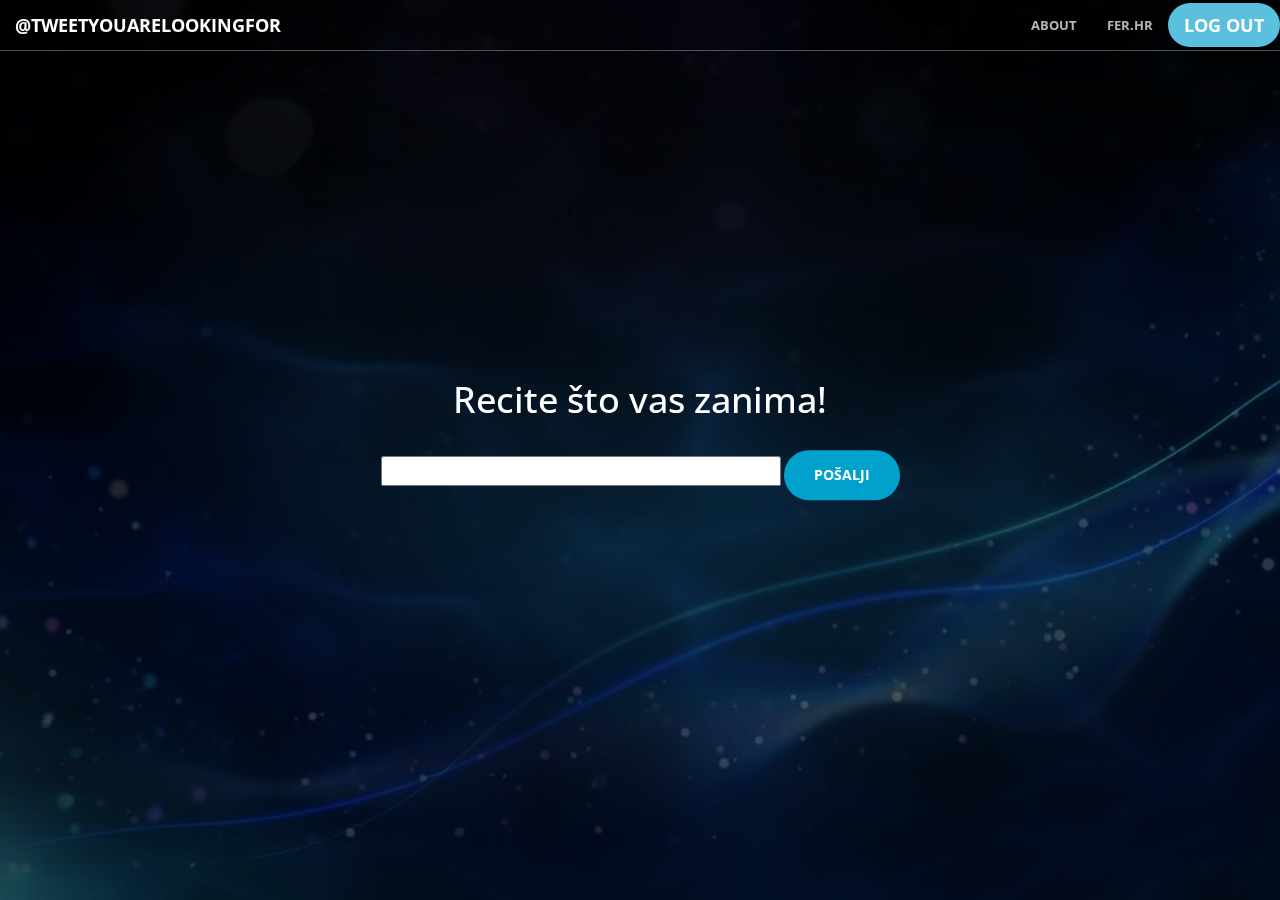
<file: twitter_stream_server/public_html/stream.html>
<!DOCTYPE html>
<html lang="en">
<head>
	<link rel='shortcut icon' href='favicon.ico' />
	 <meta charset="utf-8">
    <meta http-equiv="X-UA-Compatible" content="IE=edge">
    <meta name="viewport" content="width=device-width, initial-scale=1">
    <meta name="description" content="">
    <meta name="author" content="">



    <title>TweetYouAreLookingFor - Stream</title>

    <!-- Bootstrap Core CSS -->
    <link rel="stylesheet" href="css/bootstrap.min.css" type="text/css">

    <!-- Custom Fonts -->
    <link href='http://fonts.googleapis.com/css?family=Open+Sans:300italic,400italic,600italic,700italic,800italic,400,300,600,700,800' rel='stylesheet' type='text/css'>
    <link href='http://fonts.googleapis.com/css?family=Merriweather:400,300,300italic,400italic,700,700italic,900,900italic' rel='stylesheet' type='text/css'>
    <link rel="stylesheet" href="font-awesome/css/font-awesome.min.css" type="text/css">

    <!-- Plugin CSS -->
    <link rel="stylesheet" href="css/animate.min.css" type="text/css">

    <!-- Custom CSS -->
    <link rel="stylesheet" href="css/creative.css" type="text/css">
    <script type="text/javascript" src="http://ajax.googleapis.com/ajax/libs/jquery/1.7.1/jquery.min.js"></script>

    <!-- HTML5 Shim and Respond.js IE8 support of HTML5 elements and media queries -->
    <!-- WARNING: Respond.js doesn't work if you view the page via file:// -->
    <!--[if lt IE 9]>
        <script src="https://oss.maxcdn.com/libs/html5shiv/3.7.0/html5shiv.js"></script>
        <script src="https://oss.maxcdn.com/libs/respond.js/1.4.2/respond.min.js"></script>
    <![endif]-->
</head>
<style>

 #query{
  color:blue;
  font-size:20px;
  width:400px;
  height:30px;
  
 }

p{
 color:white;
 font-size:20px;
}
.block{
	background-color:rgba(255, 255, 255, .8);
	width:820px;
	height: 30%;
	margin-left: 325px;
	margin-right: auto;
	margin-bottom: 10px;
	font-family: sans-serif;
	text-align: left;
	font-size:20px;
	/*float:center;*/
	padding-left: 30px;
	padding-right: 30px;
	padding-bottom: 30px;

	border-radius: 20px;
	border-color: #428BCA;
	border-width:5px;
	border-style: solid;
	position: relative;
}

 
</style>
<body id="page-top">
	<div class="fullscreen-bg">
		 <video preload="auto" autoplay loop muted class="fullscreen-bg__video">
		       <source type="video/mp4" src="img/videoloop.mp4" />
		       <source type="video/ogg" src="img/videoloop.ogv" />
		       <source type="video/webm" src="img/videoloop.webm" />
		 </video>
    </div> 

    <nav id="mainNav" class="navbar navbar-default navbar-fixed-top">
        <div class="container-fluid">
            <!-- Brand and toggle get grouped for better mobile display -->
            <div class="navbar-header">
                <button type="button" class="navbar-toggle collapsed" data-toggle="collapse" data-target="#bs-example-navbar-collapse-1">
                    <span class="sr-only">Toggle navigation</span>
                    <span class="icon-bar"></span>
                    <span class="icon-bar"></span>
                    <span class="icon-bar"></span>
                </button>
                <a class="navbar-brand page-scroll" href="index.html">@TweetYouAreLookingFor</a>
            </div>

            <!-- Collect the nav links, forms, and other content for toggling -->
            <div class="collapse navbar-collapse" id="bs-example-navbar-collapse-1">
                <ul class="nav navbar-nav navbar-right">
                    <li>
                        <a class="page-scroll" href="/">About</a>
                    </li> 
                     <li>
                        <a class="page-scroll" href="http://www.fer.unizg.hr/">FER.HR</a>
                     	<!--<a class="page-scroll" href="#loginForm" data-toggle="modal" data-target="#loginForm">Log In</a>--> 
                        <!--<button type="button" class="btn btn-info btn-lg" style="margin-top:3px" data-toggle="modal" data-target="#loginForm">Login</button>-->                      
                    </li> 
                    <li>
                    	<button type="button" id="logout" class="btn btn-info btn-lg" style="margin-top:3px">Log Out</button>
                    </li>
                </ul>

					
				</div>

            </div>
            <!-- /.navbar-collapse -->
        </div>
        <!-- /.container-fluid -->
    </nav>

     <header>
        <div class="header-content">
         
            <div id="header-content-inner">
                <h1>Recite što vas zanima!</h1>
                <br>
              
				<input type="text" id="query">
				<button id="submit" onclick="send() " class="btn btn-primary btn-xl page-scroll">Pošalji</button>
				<p id="demo"></p>
				<div class="col-sm-12">
					<ul id="list" class="list-group">

					</ul>
					<div id="results">
					</div>
					<script>
					var list = document.getElementById("list");
					var allQueries = [];//ideja je da se pamte upiti i svaki upit je ujedno i id za taj query 
					var tvitovi=[];
					
					 document.getElementById("logout").onclick = function () {
					    LogOut();
						
						window.open(
							'https://twitter.com/logout',
							'_blank' 
							);
						location.href = "/";
					};
					
					var webSocket = new WebSocket("ws://" + location.hostname + ":4567/stream/");
					webSocket.onopen = function () {
						webSocket.send(getCookie("requestToken"));
					};
					webSocket.onmessage = function (msg) {
					    
						
						//list.appendChild(listElement);
						console.log(msg);
						var data=JSON.parse(msg.data);
						//window.alert(data[0].text);
						//arr = [];
						//var pridosliTvitovi=[];
						
						for(var event in data){
							
							//window.alert(event); // to je naziv upita
							//provjeriti dali event već postoji u listi evenata
							var remember = 0;
							//window.alert(allQueries.length);
							for(p=0;p<allQueries.length;p++){
							  
							  if(allQueries[p]==event) remember=1;
							}
						 if(remember==1) {
								//window.alert("yeaaah");
								//window.alert(tvitovi);
								var dataCopy = data[event];
								//window.alert(JSON.stringify(dataCopy));
								var queryDiv=document.getElementById(event);
								queryDiv.innerHTML="<span style=\"color:black;\">Ovdje se prati tijek tweetova za upit:</span> <b style=\"color:#00a2cc;\">"+event+"</b></br></br>";
									
								var i=0;
								for(key in dataCopy){
									//if(key=="text"){		
									//window.alert(dataCopy[i].text);
									var tvit=dataCopy[i].text;
									tvitovi.push(tvit);
									var autor=dataCopy[i].author;
									var datum=dataCopy[i].date;
									queryDiv.innerHTML=queryDiv.innerHTML+"<b>Autor:</b> <b style=\"color:#00a2cc;\">"+autor+"</b>&nbsp&nbsp&nbsp&nbsp"+"  <b> Tweet:</b> &nbsp<b style=\"color:#00a2cc;\">"+tvit+"</b></br>";//+"      "+"   Datum: "+datum+"</br>";
									i=i+1;
											 
								}
									
								
								//queryDiv.innerHTML=queryDiv.innerHTML+"Autor: "+autor+"  "+"Tweet: "+tvit+"   "+"Datum: "+datum+"</br>";
								
							}
						 else{
							allQueries.push(event);
							document.getElementById("demo").innerHTML = "Svi upiti :"+allQueries;	
							var dataCopy = data[event];
							//window.alert(JSON.stringify(dataCopy));
							//window.alert(dataCopy[0].text);
							
							var queryDiv = document.createElement('div');
							queryDiv.id = event;
							queryDiv.className = 'block';
							document.getElementById("results").insertBefore(queryDiv, document.getElementById("results").firstChild);
							
							queryDiv.innerHTML="<span style=\"color:black;\">Ovdje se prati tijek tweetova za upit:</span> <b style=\"color:#00a2cc;\">"+event+"</b></br></br>";
										
							
							var i=0;
							for(key in dataCopy){
							 //if(key=="text"){		
								//window.alert(dataCopy[i].text);
								var tvit=dataCopy[i].text;
								tvitovi.push(tvit);
								var autor=dataCopy[i].author;
								var datum=dataCopy[i].date;
								queryDiv.innerHTML=queryDiv.innerHTML+"<b>Autor:</b> <b style=\"color:#00a2cc;\">"+autor+"</b>&nbsp&nbsp&nbsp&nbsp"+"<b>Tweet:</b> &nbsp<b style=\"color:#00a2cc;\">"+tvit+"</b></br>";//+"      "+"   Datum: "+datum+"</br>";
								i=i+1;
											 
							}
						 }		
							
						}
						
					};
					
				  webSocket.onclose = function () { console.log("WebSocket connection closed") };
				  
				function getCookie(name) {
					var value = "; " + document.cookie;
					var parts = value.split("; " + name + "=");
					if (parts.length == 2) return parts.pop().split(";").shift();
				}

				function send(){
					var sameQuery=0;
					var text = document.getElementById("query").value;
					if(text!=''){
						console.log("sending text");
						
					
						//window.alert("allQueries elements: "+allQueries+"  "+"tekst: "+text);
						if (allQueries.indexOf(text) > -1){
								sameQuery=1;
								//window.alert("tu smo");
								}
						
						if(sameQuery==0) webSocket.send(text);
						else window.alert("Given query already exists");
						document.getElementById("query").value='';
					}
				}

				

				function LogOut() {
				  webSocket.close();
				  document.cookie = 'requestToken=;expires=Thu, 01 Jan 1970 00:00:01 GMT;';		  
				}
				
				

				</script>	
				</div>	
					
            </div>
        </div>
    </header>

    <!--Ovo je original dolje

	<div class="container">	
		<p>Search for new tweets by given query</p>
		<textarea id="query"></textarea>
		<button id="submit" onclick="send()">Send</button>
		<p id="demo"></p>
		<div class="col-sm-12">
			<ul id="list" class="list-group">

			</ul>	
		</div>		
	</div>
	-->
</body>

<script src="js/jquery.min.js"></script>
<script src="js/bootstrap.min.js"></script>



</html>
</file>
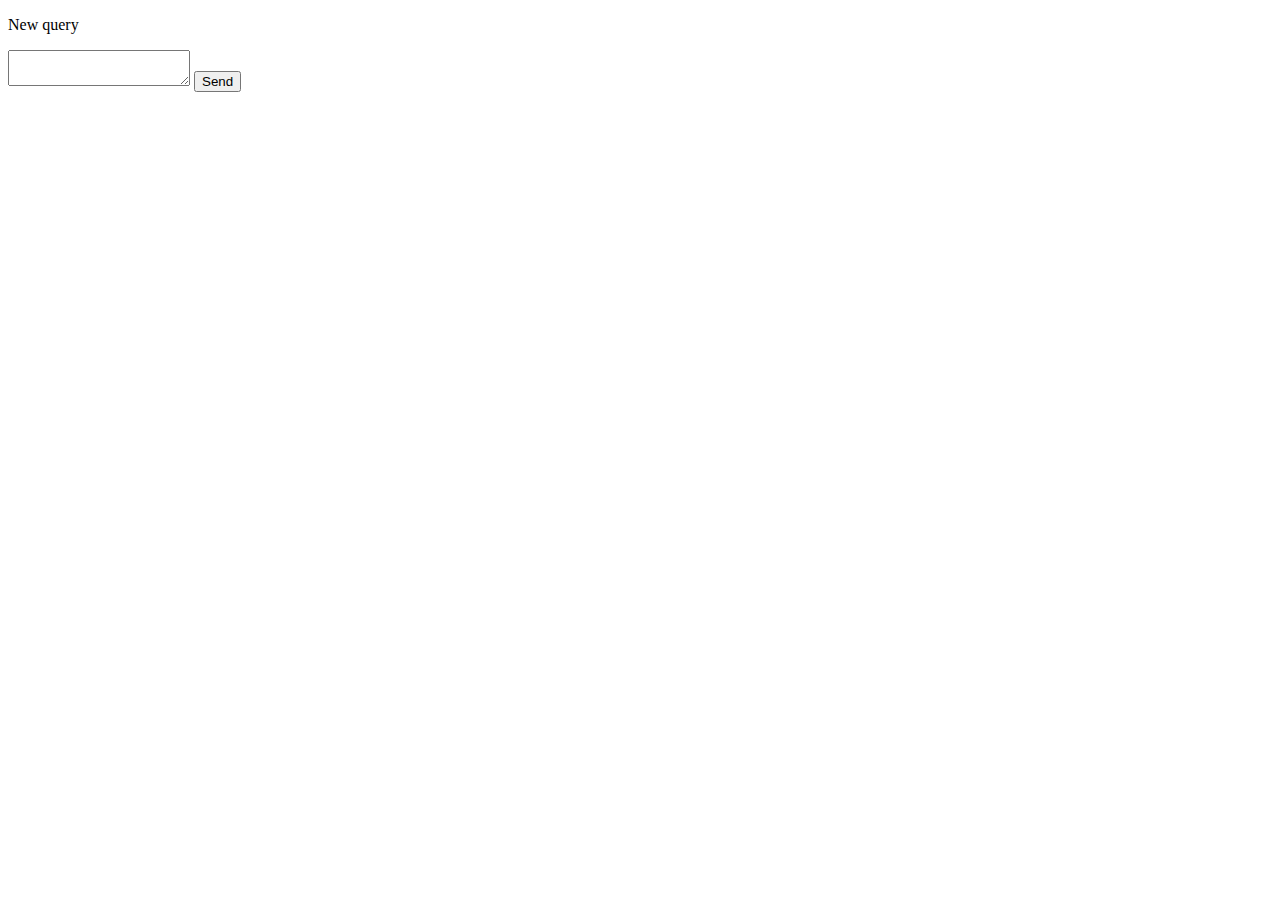
<file: twitter_stream_server/src/main/java/public_html/stream.html>
<!DOCTYPE html>
<html>
<head>
	<link rel='shortcut icon' href='favicon.ico' />
	<title>Test 2</title>
</head>
<body>
	<div class="container">
		<div class="col-sm-12">
			<ul id="list" class="list-group">

			</ul>	
		</div>
		<p>New query</p>
		<textarea id="query"></textarea>
		<button id="submit" onclick="send()">Send</button>
	</div>
</body>
<script src="js/jquery.min.js"></script>
<script src="js/bootstrap.min.js"></script>
<script>
	var list = document.getElementById("list");

	var webSocket = new WebSocket("ws://" + location.hostname + ":4567/stream/");
	webSocket.onopen = function () {
		webSocket.send(getCookie("requestToken"));
	};
	webSocket.onmessage = function (msg) {
		var listElement = document.createElement("LI");
		listElement.className = "list-group-item";
		listElement.appendChild(document.createTextNode(msg.data));
		list.appendChild(listElement);
		console.log(msg);
	};
	webSocket.onclose = function () { alert("WebSocket connection closed") };

function getCookie(name) {
	var value = "; " + document.cookie;
	var parts = value.split("; " + name + "=");
	if (parts.length == 2) return parts.pop().split(";").shift();
}

function send(){
	var text = document.getElementById("query").value;
	if(text!=''){
		console.log("sending text");
		webSocket.send(text);
		document.getElementById("query").value='';
	}
}
</script>
</html>
</file>
<file: twitter_stream_server/public_html/css/creative.css>
/*!
 * Start Bootstrap - Creative Bootstrap Theme (http://startbootstrap.com)
 * Code licensed under the Apache License v2.0.
 * For details, see http://www.apache.org/licenses/LICENSE-2.0.
 */

html,
body {
    width: 100%;
    height: 100%;
}

body {
    font-family: Merriweather,'Helvetica Neue',Arial,sans-serif;
}

hr {
    max-width: 50px;
    border-color: #00a2cc;
    border-width: 3px;
}

hr.light {
    border-color: #fff;
}

a {
    color: #00a2cc;
    -webkit-transition: all .35s;
    -moz-transition: all .35s;
    transition: all .35s;
}

a:hover,
a:focus {
    color: #eb3812;
}

h1,
h2,
h3,
h4,
h5,
h6 {
    font-family: 'Open Sans','Helvetica Neue',Arial,sans-serif;
}

p {
    margin-bottom: 20px;
    font-size: 16px;
    line-height: 1.5;
}

.bg-primary {
    background-color: #00a2cc;
}

.bg-dark {
    color: #fff;
    background-color: #222;
}

.text-faded {
    color: rgba(255,255,255,.7);
}

section {
    padding: 100px 0;
}

aside {
    padding: 50px 0;
}

.no-padding {
    padding: 0;
}

.navbar-default {
    border-color: rgba(34,34,34,.05);
    font-family: 'Open Sans','Helvetica Neue',Arial,sans-serif;
    background-color: #fff;
    -webkit-transition: all .35s;
    -moz-transition: all .35s;
    transition: all .35s;
}

.navbar-default .navbar-header .navbar-brand {
    text-transform: uppercase;
    font-family: 'Open Sans','Helvetica Neue',Arial,sans-serif;
    font-weight: 700;
    color: #00a2cc;
}

.navbar-default .navbar-header .navbar-brand:hover,
.navbar-default .navbar-header .navbar-brand:focus {
    color: #eb3812;
}

.navbar-default .nav > li>a,
.navbar-default .nav>li>a:focus {
    text-transform: uppercase;
    font-size: 13px;
    font-weight: 700;
    color: #222;
}

.navbar-default .nav > li>a:hover,
.navbar-default .nav>li>a:focus:hover {
    color: #00a2cc;
}

.navbar-default .nav > li.active>a,
.navbar-default .nav>li.active>a:focus {
    color: #00a2cc!important;
    background-color: transparent;
}

.navbar-default .nav > li.active>a:hover,
.navbar-default .nav>li.active>a:focus:hover {
    background-color: transparent;
}

@media(min-width:768px) {
    .navbar-default {
        border-color: rgba(255,255,255,.3);
        background-color: transparent;
    }

    .navbar-default .navbar-header .navbar-brand {
        color: rgba(255,255,255,.7);
    }

    .navbar-default .navbar-header .navbar-brand:hover,
    .navbar-default .navbar-header .navbar-brand:focus {
        color: #fff;
    }

    .navbar-default .nav > li>a,
    .navbar-default .nav>li>a:focus {
        color: rgba(255,255,255,.7);
    }

    .navbar-default .nav > li>a:hover,
    .navbar-default .nav>li>a:focus:hover {
        color: #fff;
    }

    .navbar-default.affix {
        border-color: rgba(34,34,34,.05);
        background-color: #fff;
    }

    .navbar-default.affix .navbar-header .navbar-brand {
        font-size: 14px;
        color: #00a2cc;
    }

    .navbar-default.affix .navbar-header .navbar-brand:hover,
    .navbar-default.affix .navbar-header .navbar-brand:focus {
        color: #eb3812;
    }

    .navbar-default.affix .nav > li>a,
    .navbar-default.affix .nav>li>a:focus {
        color: #222;
    }

    .navbar-default.affix .nav > li>a:hover,
    .navbar-default.affix .nav>li>a:focus:hover {
        color: #00a2cc;
    }
}

header {
    position: relative;
    width: 100%;
    min-height: auto;
    text-align: center;
    color: #fff;
    /*background-image: url(../img/header.jpg);*/
    background: url("../img/overaly.png")repeat;
    background-position: center;
    -webkit-background-size: cover;
    -moz-background-size: cover;
    background-size: cover;
    -o-background-size: cover;
}

header .header-content {
    position: relative;
    width: 100%;
    padding: 100px 15px;
    text-align: center;
}

header .header-content .header-content-inner h1 {
    margin-top: 0;
    margin-bottom: 0;
    text-transform: uppercase;
    font-weight: 700;
}

header .header-content .header-content-inner hr {
    margin: 30px auto;
}

header .header-content .header-content-inner p {
    margin-bottom: 50px;
    font-size: 16px;
    font-weight: 300;
    color: rgba(255,255,255,.7);
}

.fullscreen-bg {
  position: fixed;
  top: 0;
  right: 0;
  bottom: 0;
  left: 0;
  overflow: hidden;
  z-index: -100;
}

.fullscreen-bg__video {
  position: absolute;
  top: 0;
  left: 0;
  width: 100%;
  height: 100%;
}

@media (min-aspect-ratio: 16/9) {
  .fullscreen-bg__video {
    height: 300%;
    top: -100%;
  }
}

@media (max-aspect-ratio: 16/9) {
  .fullscreen-bg__video {
    width: 300%;
    left: -100%;
  }
}

@media (max-width: 767px) {
  .fullscreen-bg {
    background: url('../img/videoframe.jpg') center center / cover no-repeat;
  }

  .fullscreen-bg__video {
    display: none;
  }
}


@media(min-width:768px) {
    header {
        min-height: 100%;
    }

    header .header-content {
        position: absolute;
        top: 50%;
        padding: 0 50px;
        -webkit-transform: translateY(-50%);
        -ms-transform: translateY(-50%);
        transform: translateY(-50%);
    }

    header .header-content .header-content-inner {
        margin-right: auto;
        margin-left: auto;
        max-width: 1000px;
    }

    header .header-content .header-content-inner p {
        margin-right: auto;
        margin-left: auto;
        max-width: 80%;
        font-size: 18px;
    }
}

.section-heading {
    margin-top: 0;
}

.service-box {
    margin: 50px auto 0;
    max-width: 400px;
}

@media(min-width:992px) {
    .service-box {
        margin: 20px auto 0;
    }
}

.service-box p {
    margin-bottom: 0;
}

.portfolio-box {
    display: block;
    position: relative;
    margin: 0 auto;
    max-width: 650px;
}

.portfolio-box .portfolio-box-caption {
    display: block;
    position: absolute;
    bottom: 0;
    width: 100%;
    height: 100%;
    text-align: center;
    color: #fff;
    opacity: 0;
    background: rgba(240,95,64,.9);
    -webkit-transition: all .35s;
    -moz-transition: all .35s;
    transition: all .35s;
}

.portfolio-box .portfolio-box-caption .portfolio-box-caption-content {
    position: absolute;
    top: 50%;
    width: 100%;
    text-align: center;
    transform: translateY(-50%);
}

.portfolio-box .portfolio-box-caption .portfolio-box-caption-content .project-category,
.portfolio-box .portfolio-box-caption .portfolio-box-caption-content .project-name {
    padding: 0 15px;
    font-family: 'Open Sans','Helvetica Neue',Arial,sans-serif;
}

.portfolio-box .portfolio-box-caption .portfolio-box-caption-content .project-category {
    text-transform: uppercase;
    font-size: 14px;
    font-weight: 600;
}

.portfolio-box .portfolio-box-caption .portfolio-box-caption-content .project-name {
    font-size: 18px;
}

.portfolio-box:hover .portfolio-box-caption {
    opacity: 1;
}

@media(min-width:768px) {
    .portfolio-box .portfolio-box-caption .portfolio-box-caption-content .project-category {
        font-size: 16px;
    }

    .portfolio-box .portfolio-box-caption .portfolio-box-caption-content .project-name {
        font-size: 22px;
    }
}

.call-to-action h2 {
    margin: 0 auto 20px;
}

.text-primary {
    color: #00a2cc;
}

.no-gutter > [class*=col-] {
    padding-right: 0;
    padding-left: 0;
}

.btn-default {
    border-color: #fff;
    color: #222;
    background-color: #fff;
    -webkit-transition: all .35s;
    -moz-transition: all .35s;
    transition: all .35s;
}

.btn-default:hover,
.btn-default:focus,
.btn-default.focus,
.btn-default:active,
.btn-default.active,
.open > .dropdown-toggle.btn-default {
    border-color: #ededed;
    color: #222;
    background-color: #00a2cc;
}

.btn-default:active,
.btn-default.active,
.open > .dropdown-toggle.btn-default {
    background-image: none;
}

.btn-default.disabled,
.btn-default[disabled],
fieldset[disabled] .btn-default,
.btn-default.disabled:hover,
.btn-default[disabled]:hover,
fieldset[disabled] .btn-default:hover,
.btn-default.disabled:focus,
.btn-default[disabled]:focus,
fieldset[disabled] .btn-default:focus,
.btn-default.disabled.focus,
.btn-default[disabled].focus,
fieldset[disabled] .btn-default.focus,
.btn-default.disabled:active,
.btn-default[disabled]:active,
fieldset[disabled] .btn-default:active,
.btn-default.disabled.active,
.btn-default[disabled].active,
fieldset[disabled] .btn-default.active {
    border-color: #fff;
    background-color: #fff;
}

.btn-default .badge {
    color: #fff;
    background-color: #222;
}

.btn-primary {
    border-color: #00a2cc;
    color: #fff;
    background-color: #00a2cc;
    -webkit-transition: all .35s;
    -moz-transition: all .35s;
    transition: all .35s;
}

.btn-primary:hover,
.btn-primary:focus,
.btn-primary.focus,
.btn-primary:active,
.btn-primary.active,
.open > .dropdown-toggle.btn-primary {
    border-color: #ed431f;
    color: #fff;
    background-color: #ee4b28;
}

.btn-primary:active,
.btn-primary.active,
.open > .dropdown-toggle.btn-primary {
    background-image: none;
}

.btn-primary.disabled,
.btn-primary[disabled],
fieldset[disabled] .btn-primary,
.btn-primary.disabled:hover,
.btn-primary[disabled]:hover,
fieldset[disabled] .btn-primary:hover,
.btn-primary.disabled:focus,
.btn-primary[disabled]:focus,
fieldset[disabled] .btn-primary:focus,
.btn-primary.disabled.focus,
.btn-primary[disabled].focus,
fieldset[disabled] .btn-primary.focus,
.btn-primary.disabled:active,
.btn-primary[disabled]:active,
fieldset[disabled] .btn-primary:active,
.btn-primary.disabled.active,
.btn-primary[disabled].active,
fieldset[disabled] .btn-primary.active {
    border-color: #00a2cc;
    background-color: #00a2cc;
}

.btn-primary .badge {
    color: #00a2cc;
    background-color: #fff;
}

.btn {
    border: 0;
    border-radius: 300px;
    text-transform: uppercase;
    font-family: 'Open Sans','Helvetica Neue',Arial,sans-serif;
    font-weight: 700;
}

.btn-xl {
    padding: 15px 30px;
}

::-moz-selection {
    text-shadow: none;
    color: #fff;
    background: #222;
}

::selection {
    text-shadow: none;
    color: #fff;
    background: #222;
}

img::selection {
    color: #fff;
    background: 0 0;
}

img::-moz-selection {
    color: #fff;
    background: 0 0;
}

body {
    webkit-tap-highlight-color: #222;
}
</file>
